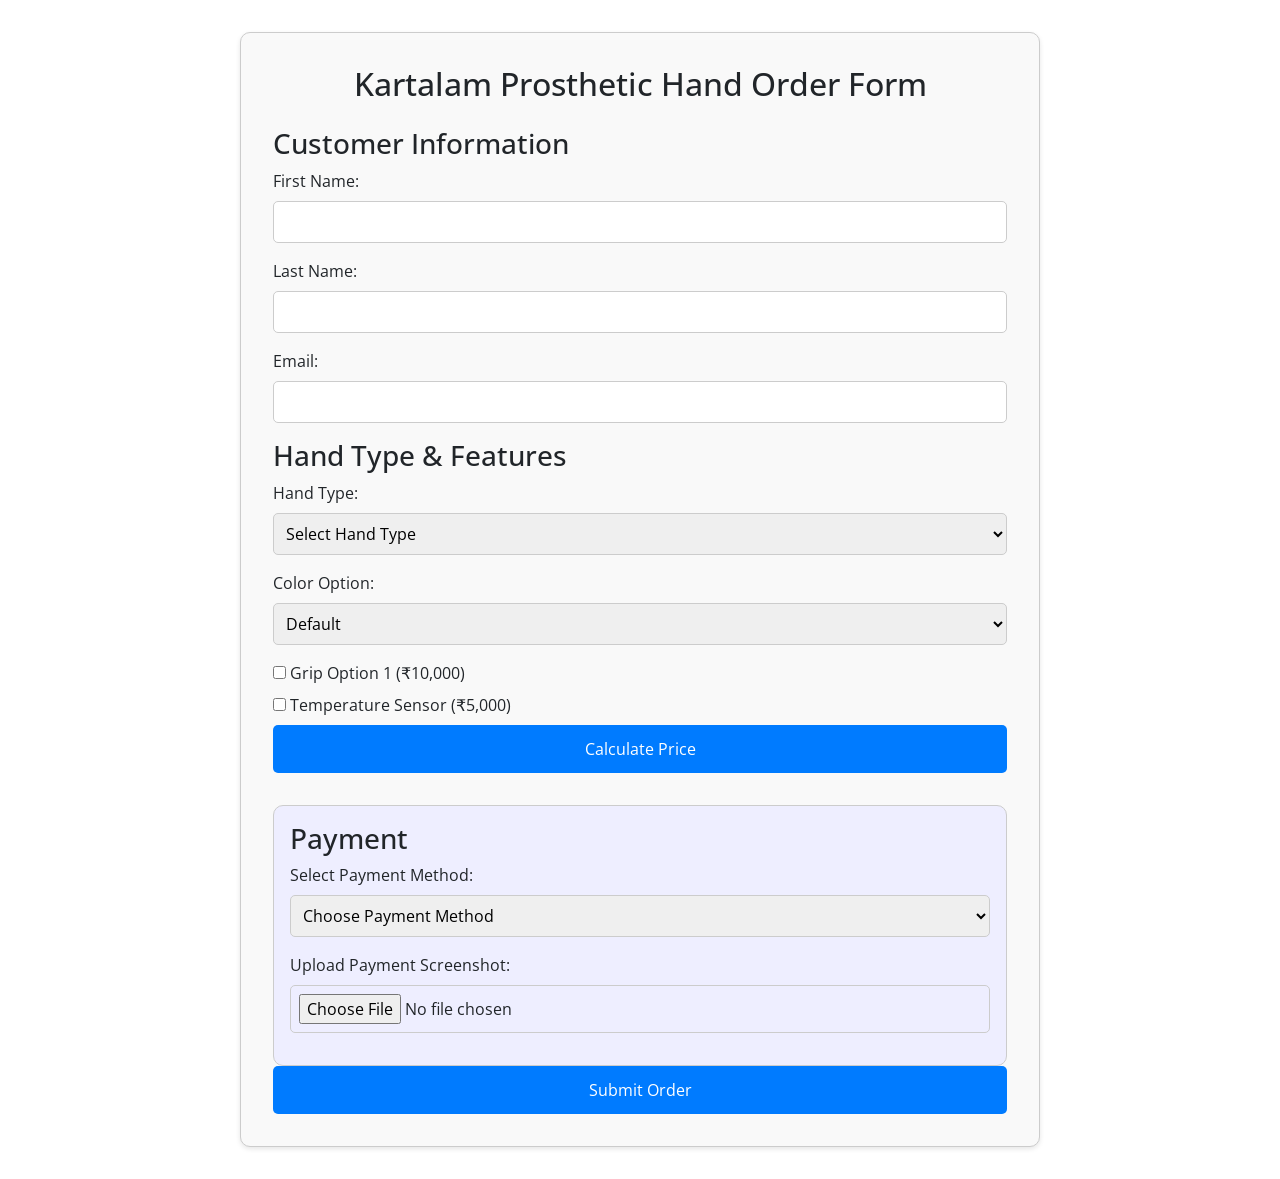
<file: Kartalam E-commerce/order.html>
<!DOCTYPE html>
<html lang="en">

<head>
  <meta charset="utf-8">
  <meta name="viewport" content="width=device-width, initial-scale=1, shrink-to-fit=no">
  <title>Kartalam Order Form with Payment Gateway</title>
  <link rel="shortcut icon" href="assets/images/products/kLogo.jpg" type="image/x-icon">
  <link rel="stylesheet" href="assets/css/vendor/bootstrap.min.css">
  <link rel="stylesheet" href="assets/css/main.css">
  <style>
    .kartalam-container {
      max-width: 800px;
      margin: 2rem auto;
      padding: 2rem;
      border: 1px solid #ccc;
      border-radius: 10px;
      background-color: #f9f9f9;
    }

    .kartalam-title {
      text-align: center;
      margin-bottom: 1.5rem;
    }

    .kartalam-input, .kartalam-select, textarea {
      width: 100%;
      margin-bottom: 1rem;
      padding: 0.5rem;
      border: 1px solid #ccc;
      border-radius: 5px;
    }

    .kartalam-btn {
      display: block;
      width: 100%;
      padding: 0.75rem;
      background-color: #007bff;
      color: white;
      border: none;
      border-radius: 5px;
      font-size: 1rem;
      cursor: pointer;
    }

    .kartalam-btn:hover {
      background-color: #0056b3;
    }

    #priceDisplay {
      margin-top: 1rem;
      font-size: 1.2rem;
      text-align: center;
      font-weight: bold;
    }

    .payment-section {
      margin-top: 2rem;
      padding: 1rem;
      border: 1px solid #ccc;
      border-radius: 10px;
      background-color: #eef;
    }

    .payment-input {
      margin-bottom: 1rem;
    }
  </style>
</head>

<body>
  <main class="kartalam-container">
    <h2 class="kartalam-title">Kartalam Prosthetic Hand Order Form</h2>
    <form id="kartalamOrderForm" onsubmit="processOrder(event)">
      <h3>Customer Information</h3>
      <label for="firstName">First Name:</label>
      <input type="text" id="firstName" name="firstName" required class="kartalam-input">

      <label for="lastName">Last Name:</label>
      <input type="text" id="lastName" name="lastName" required class="kartalam-input">

      <label for="email">Email:</label>
      <input type="email" id="email" name="email" required class="kartalam-input">

      <h3>Hand Type & Features</h3>
      <label for="handType">Hand Type:</label>
      <select id="handType" name="handType" required class="kartalam-select">
        <option value="">Select Hand Type</option>
        <option value="basic">Basic Model (₹100,000)</option>
        <option value="advanced">Advanced Model (₹150,000)</option>
        <option value="premium">Premium Model (₹200,000)</option>
      </select>

      <label for="color">Color Option:</label>
      <select id="color" name="color" class="kartalam-select">
        <option value="default">Default</option>
        <option value="custom">Custom (₹5,000)</option>
      </select>

      <div>
        <input type="checkbox" id="gripOption1" name="gripOptions" value="10000" class="kartalam-checkbox">
        <label for="gripOption1">Grip Option 1 (₹10,000)</label>
      </div>

      <div>
        <input type="checkbox" id="tempSensor" name="additionalFeatures" value="5000" class="kartalam-checkbox">
        <label for="tempSensor">Temperature Sensor (₹5,000)</label>
      </div>

      <button type="button" class="kartalam-btn" onclick="calculatePrice()">Calculate Price</button>
      <div id="priceDisplay"></div>

      <div class="payment-section">
        <h3>Payment</h3>
        <label for="paymentMethod">Select Payment Method:</label>
        <select id="paymentMethod" name="paymentMethod" required class="kartalam-select payment-input">
          <option value="">Choose Payment Method</option>
          <option value="upi">UPI</option>
          <option value="creditCard">Credit Card</option>
          <option value="debitCard">Debit Card</option>
          <option value="netBanking">Net Banking</option>
        </select>

        <label for="paymentScreenshot">Upload Payment Screenshot:</label>
        <input type="file" id="paymentScreenshot" name="paymentScreenshot" required class="kartalam-input">
      </div>

      <button type="submit" class="kartalam-btn">Submit Order</button>
    </form>
  </main>

  <script>
    function calculatePrice() {
      let price = 0;
      const handType = document.getElementById("handType").value;
      const color = document.getElementById("color").value;

      if (handType === "basic") price += 100000;
      if (handType === "advanced") price += 150000;
      if (handType === "premium") price += 200000;

      if (color === "custom") price += 5000;

      if (document.getElementById("gripOption1").checked) price += 10000;
      if (document.getElementById("tempSensor").checked) price += 5000;

      document.getElementById("priceDisplay").innerText = `Total Price: ₹${price}`;
    }

    function processOrder(event) {
      event.preventDefault();
      const paymentMethod = document.getElementById("paymentMethod").value;
      const paymentScreenshot = document.getElementById("paymentScreenshot").files[0];

      if (!paymentMethod || !paymentScreenshot) {
        alert("Please complete all payment details.");
        return;
      }

      alert("Order submitted successfully!");
      document.getElementById("kartalamOrderForm").reset();
      document.getElementById("priceDisplay").innerText = "";
    }
  </script>
</body>

</html>
</file>
<file: Kartalam E-commerce/assets/css/main.css>
@import url("https://fonts.googleapis.com/css?family=Open+Sans:400,700|Rajdhani:400,500,700&display=swap");
/* line 28, ../../../../Desktop/woostore/assets/css/main.scss */
* {
  box-sizing: border-box;
}

/* line 32, ../../../../Desktop/woostore/assets/css/main.scss */
body {
  font-family: 'Open Sans', sans-serif;
}

/* line 37, ../../../../Desktop/woostore/assets/css/main.scss */
img {
  max-width: 100%;
}


/* ------------------------------------ */

/* css login page */
/* General reset */

/* -------------------------- */

/* order form css */
.kartalam-container {
  background-color: #fff;
  border-radius: 5px;
  box-shadow: 0 2px 5px rgba(0, 0, 0, 0.1);
  padding: 30px;
  width: 800px;
  margin: auto;
  margin-top: 50px;
}

.kartalam-title {
  text-align: center;
  margin-bottom: 20px;
}

.kartalam-label {
  display: block;
  margin-bottom: 5px;
}

.kartalam-input,
.kartalam-select {
  width: 100%;
  padding: 10px;
  margin-bottom: 10px;
  border: 1px solid #ddd;
  border-radius: 3px;
}

.kartalam-btn {
  background-color: #4CAF50;
  color: white;
  padding: 10px 20px;
  border: none;
  border-radius: 3px;
  cursor: pointer;
}

.kartalam-btn:hover {
  background-color: #45a049;
}

.kartalam-price {
  font-weight: bold;
  margin-top: 15px;
}






/* ---------------------------------------------- */




/* line 42, ../../../../Desktop/woostore/assets/css/main.scss */
.form-control {
  border-radius: 0;
  border-top: 0px;
  border-left: 0px;
  border-right: 0px;
  border: 1px solid #eee;
  color: #111B25;
  font-size: 14px;
  font-weight: 500;
  background-color: rgba(255, 255, 255, 0);
}

/* line 56, ../../../../Desktop/woostore/assets/css/main.scss */
.modal.flip-vertical {
  perspective: 1200px;
}

/* line 59, ../../../../Desktop/woostore/assets/css/main.scss */
.modal.flip-vertical .modal-dialog {
  -moz-transform-style: preserve-3d;
  transform-style: preserve-3d;
  transform: rotateX(-75deg);
  transition: all 320ms;
  opacity: 0;
}

/* line 68, ../../../../Desktop/woostore/assets/css/main.scss */
.modal.flip-vertical.show .modal-dialog {
  transform: rotateX(0deg);
  opacity: 1;
}

/* line 78, ../../../../Desktop/woostore/assets/css/main.scss */
.card {
  margin-bottom: 14px;
  border-radius: 0 !important;
  border: 1px solid #eee;
}

/* line 84, ../../../../Desktop/woostore/assets/css/main.scss */
.card-header {
  background-color: #ffffff;
  border-bottom: 1px solid #eee;
  padding: 1.3rem;
}

/* line 90, ../../../../Desktop/woostore/assets/css/main.scss */
.card-footer {
  background-color: #fff;
  border: 0;
}

/* line 96, ../../../../Desktop/woostore/assets/css/main.scss */
.nav-tabs {
  justify-content: center;
}

/* line 99, ../../../../Desktop/woostore/assets/css/main.scss */
.nav-tabs .nav-link {
  color: #000;
  border: none;
}

/* line 103, ../../../../Desktop/woostore/assets/css/main.scss */
.nav-tabs .nav-link.active {
  border-bottom: 1px solid #0074f1;
}

/* line 110, ../../../../Desktop/woostore/assets/css/main.scss */
.btn-primary-soft {
  color: #0074f1;
  background-color: rgba(0, 116, 241, 0.1);
}

/* line 115, ../../../../Desktop/woostore/assets/css/main.scss */
.btn-secondary-soft {
  color: #7a87a0;
  background-color: rgba(122, 135, 160, 0.1);
}

/* line 120, ../../../../Desktop/woostore/assets/css/main.scss */
.btn-success-soft {
  color: #07bf58;
  background-color: rgba(7, 191, 88, 0.1);
}

/* line 125, ../../../../Desktop/woostore/assets/css/main.scss */
.btn-dark-soft {
  color: #FFBF00;
  background-color: rgba(255, 191, 0, 0.1);
}

/* line 130, ../../../../Desktop/woostore/assets/css/main.scss */
.btn-danger-soft {
  color: #ef1f3e;
  background-color: rgba(239, 31, 62, 0.1);
}

/* line 135, ../../../../Desktop/woostore/assets/css/main.scss */
.btn-info-soft {
  color: #0ac1ea;
  background-color: rgba(10, 193, 234, 0.1);
  border-color: rgba(10, 193, 234, 0);
}

/* line 141, ../../../../Desktop/woostore/assets/css/main.scss */
.btn-light-soft {
  color: #adb7cc;
  background-color: rgba(173, 183, 204, 0.1);
}

/* line 146, ../../../../Desktop/woostore/assets/css/main.scss */
.btn-dark-soft {
  color: #214971;
  background-color: rgba(33, 73, 113, 0.1);
}

/* line 152, ../../../../Desktop/woostore/assets/css/main.scss */
.bg-primary-soft {
  background-color: rgba(0, 116, 241, 0.1);
}

/* line 160, ../../../../Desktop/woostore/assets/css/main.scss */
.radio-primary .custom-control-input:checked ~ .custom-control-label::before,
.radio-primary .custom-control-input:disabled:checked ~ .custom-control-label::before {
  background-color: #0074f1;
  border-color: #0074f1;
}

/* line 169, ../../../../Desktop/woostore/assets/css/main.scss */
.list_group .list_group_item {
  border-color: #eee;
}

/* line 172, ../../../../Desktop/woostore/assets/css/main.scss */
.list_group .list_group_item.active {
  background-color: rgba(0, 116, 241, 0.1);
  color: #000;
}

/* line 179, ../../../../Desktop/woostore/assets/css/main.scss */
.list_group.list_group-borderless .list_group_item {
  border: 0;
}

/* line 185, ../../../../Desktop/woostore/assets/css/main.scss */
.list_group.list_group-contracted .list_group_item {
  padding: 3px 12px;
  font-size: 14px;
}

/* line 193, ../../../../Desktop/woostore/assets/css/main.scss */
.list_group_media .list_group_item {
  padding-top: 15px;
  padding-bottom: 15px;
  border: none !important;
}

/* line 199, ../../../../Desktop/woostore/assets/css/main.scss */
.list_group_media .list_group_item .media .media_graphic {
  display: flex;
  margin-right: 10px;
  width: 50px;
}

/* line 204, ../../../../Desktop/woostore/assets/css/main.scss */
.list_group_media .list_group_item .media .media_graphic i {
  font-size: 15px;
  padding: 10px;
  border-radius: 50%;
}

/* line 210, ../../../../Desktop/woostore/assets/css/main.scss */
.list_group_media .list_group_item .media .media_graphic image {
  width: 35px;
  height: 35px;
  border-radius: 50%;
}

/* line 218, ../../../../Desktop/woostore/assets/css/main.scss */
.list_group_media .list_group_item .media .media-body h6 {
  font-size: 14px;
  font-weight: 400;
  color: #214971;
  margin-bottom: 0;
}

/* line 225, ../../../../Desktop/woostore/assets/css/main.scss */
.list_group_media .list_group_item .media .media-body p {
  font-size: 14px;
  font-weight: 400;
  color: #adb7cc;
  margin-bottom: 0;
}

/* line 237, ../../../../Desktop/woostore/assets/css/main.scss */
.avatar {
  position: relative;
  width: 40px;
  height: 40px;
}

/* line 242, ../../../../Desktop/woostore/assets/css/main.scss */
.avatar img {
  width: 100%;
  height: 100%;
  object-fit: cover;
  border-radius: 50%;
}

/* line 250, ../../../../Desktop/woostore/assets/css/main.scss */
.avatar-default {
  position: absolute;
  top: 0;
  right: 0;
  bottom: 0;
  left: 0;
  color: #fff;
  font-weight: 700;
  font-size: 16px;
  text-transform: uppercase;
  display: flex;
  align-items: center;
  justify-content: center;
}

/* line 266, ../../../../Desktop/woostore/assets/css/main.scss */
.avatar-online::after {
  content: '';
  position: absolute;
  bottom: 1px;
  right: 2px;
  width: 9px;
  height: 9px;
  border-radius: 50%;
  border: 2px solid #fff;
}

/* line 278, ../../../../Desktop/woostore/assets/css/main.scss */
.avatar-online::after {
  background-color: #07bf58;
}

/* line 282, ../../../../Desktop/woostore/assets/css/main.scss */
.avatar-xs {
  width: 25px;
  height: 25px;
}

/* line 286, ../../../../Desktop/woostore/assets/css/main.scss */
.avatar-xs .avatar-default {
  font-size: 10px;
}

/* line 292, ../../../../Desktop/woostore/assets/css/main.scss */
.avatar-xs.avatar-xs.avatar-offline::after, .avatar-xs.avatar-xs.avatar-online::after {
  width: 5px;
  height: 5px;
  right: 1px;
  border-width: 1px;
}

/* line 301, ../../../../Desktop/woostore/assets/css/main.scss */
.avatar-sm {
  width: 35px;
  height: 35px;
}

/* line 305, ../../../../Desktop/woostore/assets/css/main.scss */
.avatar-sm .avatar-default {
  font-size: 14px;
}

/* line 311, ../../../../Desktop/woostore/assets/css/main.scss */
.avatar-sm.avatar-sm.avatar-offline::after, .avatar-sm.avatar-sm.avatar-online::after {
  width: 7px;
  height: 7px;
  right: 0;
}

/* line 319, ../../../../Desktop/woostore/assets/css/main.scss */
.avatar-md {
  width: 45px;
  height: 45px;
}

/* line 323, ../../../../Desktop/woostore/assets/css/main.scss */
.avatar-md .avatar-default {
  font-size: 18px;
}

/* line 328, ../../../../Desktop/woostore/assets/css/main.scss */
.avatar-md.avatar-md.avatar-online::after {
  width: 8px;
  height: 8px;
  right: 2px;
  bottom: 1px;
}

/* line 337, ../../../../Desktop/woostore/assets/css/main.scss */
.avatar-lg {
  width: 65px;
  height: 65px;
}

/* line 341, ../../../../Desktop/woostore/assets/css/main.scss */
.avatar-lg .avatar-default {
  font-size: 24px;
}

/* line 346, ../../../../Desktop/woostore/assets/css/main.scss */
.avatar-lg.avatar-lg.avatar-online::after {
  width: 10px;
  height: 10px;
  right: 4px;
  bottom: 3px;
}

/* line 356, ../../../../Desktop/woostore/assets/css/main.scss */
.faq-default .card-header button[aria-expanded="false"]:after {
  content: "+";
  position: absolute;
  right: 0;
  top: -3px;
  font-weight: 500;
  color: #d4cfcf;
  padding: 10px;
}

/* line 366, ../../../../Desktop/woostore/assets/css/main.scss */
.faq-default .card-header button[aria-expanded="true"]:after {
  content: "-";
  position: absolute;
  right: 0;
  top: -3px;
  font-weight: 500;
  color: #d4cfcf;
  padding: 10px;
}

/* line 377, ../../../../Desktop/woostore/assets/css/main.scss */
.faq-default .card-header {
  background-color: #fff;
  padding: 0 20px;
  border: 0;
}

/* line 382, ../../../../Desktop/woostore/assets/css/main.scss */
.faq-default .card-header button {
  text-decoration: none;
  font-size: 14px;
  color: #214971;
}

/* line 399, ../../../../Desktop/woostore/assets/css/main.scss */
.faq-v4 .card {
  border: 0;
}

/* line 402, ../../../../Desktop/woostore/assets/css/main.scss */
.faq-v4 .card .card-header {
  background-color: #00e095;
  padding: 0 18px;
  border: none;
  color: #000;
}

/* line 408, ../../../../Desktop/woostore/assets/css/main.scss */
.faq-v4 .card .card-header button {
  font-weight: 600;
}

/* line 412, ../../../../Desktop/woostore/assets/css/main.scss */
.faq-v4 .card .card-header button:after {
  content: "" !important;
}

/* line 417, ../../../../Desktop/woostore/assets/css/main.scss */
.faq-v4 .card .card-body {
  padding-top: 15px;
  padding-left: 30px;
}

/* line 426, ../../../../Desktop/woostore/assets/css/main.scss */
.faq-v5 .card {
  border: 0;
}

/* line 429, ../../../../Desktop/woostore/assets/css/main.scss */
.faq-v5 .card .card-header {
  border: 1px solid #eee;
  padding: 0 18px;
  border: none;
  color: #000;
}

/* line 435, ../../../../Desktop/woostore/assets/css/main.scss */
.faq-v5 .card .card-header button {
  font-weight: 600;
}

/* line 439, ../../../../Desktop/woostore/assets/css/main.scss */
.faq-v5 .card .card-header button:after {
  content: "" !important;
}

/* line 444, ../../../../Desktop/woostore/assets/css/main.scss */
.faq-v5 .card .card-body {
  padding-top: 15px;
  padding-left: 30px;
}

/* line 448, ../../../../Desktop/woostore/assets/css/main.scss */
.faq-v5 .card .card-body::first-letter {
  color: #FFBF00;
  float: left;
  font-size: 60px;
  font-weight: bold;
  line-height: 1;
  margin-right: 12px;
  text-shadow: 3px 5px 0 #adb7cc;
  transform: rotate(-2deg);
}

/* line 464, ../../../../Desktop/woostore/assets/css/main.scss */
.border-none {
  border-width: 0px !important;
}

/* line 468, ../../../../Desktop/woostore/assets/css/main.scss */
.radius-none {
  border-radius: 0px !important;
}

/* line 472, ../../../../Desktop/woostore/assets/css/main.scss */
.radius {
  border-radius: 4px !important;
}

/* line 476, ../../../../Desktop/woostore/assets/css/main.scss */
.bg-none {
  background-color: transparent !important;
}

/* line 480, ../../../../Desktop/woostore/assets/css/main.scss */
.bg-blue {
  background-color: #FFE919;
}

/* line 484, ../../../../Desktop/woostore/assets/css/main.scss */
.bg-dark {
  background-color: #111B25;
}

/* line 488, ../../../../Desktop/woostore/assets/css/main.scss */
.bg-blue {
  background-color: #344D68;
}

/* line 495, ../../../../Desktop/woostore/assets/css/main.scss */
.slim_topbar {
  position: fixed;
  top: 0;
  right: 0;
  left: 0;
  padding: 7px 15px;
  background-color: #111B25;
  z-index: 1030;
}

/* line 504, ../../../../Desktop/woostore/assets/css/main.scss */
.slim_topbar h6 {
  margin: 0;
  padding: 0;
  font-size: 10px;
  font-weight: 400;
  color: #fff;
  text-align: center;
  text-transform: uppercase;
  letter-spacing: 1.5px;
}

/* line 516, ../../../../Desktop/woostore/assets/css/main.scss */
.navbar_top {
  justify-content: space-between;
  padding-top: 0;
  height: 75px;
  border-bottom: 1px solid #eee;
  background-color: #fff;
  margin-top: 25px;
}

/* line 524, ../../../../Desktop/woostore/assets/css/main.scss */
.navbar_top .navbar-brand {
  color: #344D68;
  line-height: 55px;
}

/* line 528, ../../../../Desktop/woostore/assets/css/main.scss */
.navbar_top .navbar-brand img {
  height: 20px;
  max-height: 20px;
}

/* line 534, ../../../../Desktop/woostore/assets/css/main.scss */
.navbar_top .navbar-brand:nth-child(4) img {
  height: 25px !important;
  max-height: 25px !important;
}

/* line 545, ../../../../Desktop/woostore/assets/css/main.scss */
.navbar_top .navbar-nav .nav-item.active a, .navbar_top .navbar-nav .nav-item:hover a {
  color: #f9423a;
}

/* line 550, ../../../../Desktop/woostore/assets/css/main.scss */
.navbar_top .navbar-nav .nav-item a {
  color: #111B25;
  font-family: 'Open Sans', sans-serif;
  font-weight: 700;
  font-size: 14px;
  padding-left: 15px;
  padding-right: 15px;
  text-transform: uppercase;
  letter-spacing: 1.5px;
}

/* line 563, ../../../../Desktop/woostore/assets/css/main.scss */
.navbar_top .site_logo {
  position: absolute;
  top: 50%;
  left: 50%;
  transform: translate(-50%, -50%);
}

/* line 571, ../../../../Desktop/woostore/assets/css/main.scss */
.navbar-toggler-icon {
  color: #FFE919;
}

/* line 575, ../../../../Desktop/woostore/assets/css/main.scss */
.navbar-collapse {
  background-color: #fff;
}

/* line 596, ../../../../Desktop/woostore/assets/css/main.scss */
#icon_modal_location .modal-content {
  border-radius: 1rem;
}

/* line 599, ../../../../Desktop/woostore/assets/css/main.scss */
#icon_modal_location .modal-content .modal-header {
  border-top-left-radius: 1rem;
  border-top-right-radius: 1rem;
}

/* line 604, ../../../../Desktop/woostore/assets/css/main.scss */
#icon_modal_location .modal-content .modal-footer {
  border-bottom-right-radius: 1rem;
  border-bottom-left-radius: 1rem;
}

/* line 609, ../../../../Desktop/woostore/assets/css/main.scss */
#icon_modal_location .modal-content iframe {
  margin-bottom: -8px;
  max-width: 100%;
}

@media screen and (min-width: 576px) {
  /* line 616, ../../../../Desktop/woostore/assets/css/main.scss */
  #icon_modal_location .modal-dialog {
    max-width: 800px;
    margin: 1.75rem auto;
  }
}

/* line 625, ../../../../Desktop/woostore/assets/css/main.scss */
#phone_us_modal .modal-body img {
  width: 100px;
  height: auto;
  margin: 0 auto;
  padding: 15px 0 25px;
}

/* line 632, ../../../../Desktop/woostore/assets/css/main.scss */
#phone_us_modal .modal-body h6 {
  font-size: 14px;
  font-weight: 500;
}

/* line 642, ../../../../Desktop/woostore/assets/css/main.scss */
#contact_us_modal .modal-footer img {
  height: 35px;
}

/* line 647, ../../../../Desktop/woostore/assets/css/main.scss */
#contact_us_modal i {
  font-size: 22px;
}

/* line 650, ../../../../Desktop/woostore/assets/css/main.scss */
#contact_us_modal p {
  margin: 0;
  padding: 0;
  font-size: 14px;
}

/* line 657, ../../../../Desktop/woostore/assets/css/main.scss */
.site_banner_home {
  height: 580px;
  position: relative;
  overflow: hidden;
}

/* line 662, ../../../../Desktop/woostore/assets/css/main.scss */
.site_banner_home > div {
  max-height: 580px;
}


/* ------------------------------------------------------- */
/* line 666, ../../../../Desktop/woostore/assets/css/main.scss */
/* .site_banner_home .banner_overlay {
  position: relative;
  display: flex;
  flex-direction: column;
  align-items: center;
  justify-content: center;
  height: 500px;
  background-color: #fff;
  background-image: url(../images/products/banner_drone.jpg);
  background-position: center;
  background-repeat: no-repeat;
  background-size: cover;
  filter: blur(8px);
  -webkit-filter: blur(4px);
}

/* line 681, ../../../../Desktop/woostore/assets/css/main.scss */
/* .site_banner_home .banner_overlay .banner_heading h2, .site_banner_home .banner_overlay .banner_heading h3 {
  padding: 0 50px;
  font-family: 'Rajdhani', sans-serif;
  font-size: 32px;
  font-weight: 700;
  letter-spacing: 0.05px;
  text-transform: uppercase;
} */

/* line 690, ../../../../Desktop/woostore/assets/css/main.scss */
/* .site_banner_home .banner_overlay .banner_heading h3 {
  font-size: 44px;
}  */
/* =========================================== */


/* Container for the banner */
.site_banner_home {
  position: relative;
  width: 100%;
}

.site_banner_home .banner_overlay {
  position: relative;
  display: flex;
  flex-direction: column;
  align-items: center;
  justify-content: center;
  height: 500px;
  background-image: url(../images/products/banner_drone.jpg);
  background-position: center;
  background-repeat: no-repeat;
  background-size: cover;
  filter: blur(8px); /* Apply blur to the background */
  -webkit-filter: blur(8px); /* Ensure it works in WebKit browsers */
  /* z-index: 2; */
}

.site_banner_home .banner_heading {
  position: absolute; /* Position the text above the background */
  top: 50%; /* Adjust the vertical position of the text */
  left: 50%;
  transform: translate(-50%, -50%); /* Center the text */
  z-index: 2; /* Make sure the text stays above the blurred background */
  text-align: center;
  color: #fff; /* White text to stand out against the background */
}

.site_banner_home .banner_heading h2,
.site_banner_home .banner_heading h3 {
  margin: 0;
  padding: 0 50px;
  font-family: 'Rajdhani', sans-serif;
  font-weight: 700;
  letter-spacing: 0.05px;
  text-transform: uppercase;
}

.site_banner_home .banner_heading h2 {
  font-size: 32px;
}

.site_banner_home .banner_heading h3 {
  font-size: 44px;
}





/* ===================================================== */

/* line 697, ../../../../Desktop/woostore/assets/css/main.scss */
.site_banner_inner {
  height: 380px;
  position: relative;
  overflow: hidden;
}

/* line 702, ../../../../Desktop/woostore/assets/css/main.scss */
.site_banner_inner > div {
  max-height: 380px;
}

/* line 706, ../../../../Desktop/woostore/assets/css/main.scss */
.site_banner_inner .banner_overlay_inner {
  position: relative;
  display: flex;
  flex-direction: column;
  align-items: center;
  justify-content: center;
  height: 380px;
  background-color: #fff;
  background-image: linear-gradient(to bottom, rgba(255, 222, 212, 0.5), rgba(52, 77, 104, 0.7)), url(../images/products/banner_drone.jpg);
  background-position: center;
  background-repeat: no-repeat;
  background-size: cover;
}

/* line 721, ../../../../Desktop/woostore/assets/css/main.scss */
.site_banner_inner .banner_overlay_inner .banner_heading_inner h2, .site_banner_inner .banner_overlay_inner .banner_heading_inner h3 {
  padding: 0 50px;
  font-family: 'Rajdhani', sans-serif;
  font-size: 32px;
  font-weight: 700;
  letter-spacing: 0.05px;
  text-transform: uppercase;
}

/* line 730, ../../../../Desktop/woostore/assets/css/main.scss */
.site_banner_inner .banner_overlay_inner .banner_heading_inner h3 {
  font-size: 44px;
}

/* line 737, ../../../../Desktop/woostore/assets/css/main.scss */
.site_banner_inner_products {
  margin-top: 100px;
  height: 180px;
  position: relative;
  overflow: hidden;
  display: flex;
  align-items: center;
  justify-content: center;
}

/* line 748, ../../../../Desktop/woostore/assets/css/main.scss */
.site_banner_inner_products .banner_heading_inner h3 {
  padding: 0 50px;
  font-family: 'Rajdhani', sans-serif;
  font-size: 32px;
  font-weight: 700;
  letter-spacing: 0.05px;
  color: #111B25;
  text-transform: uppercase;
}

/* line 760, ../../../../Desktop/woostore/assets/css/main.scss */
.home_promo {
  margin-top: -100px;
  margin-bottom: 75px;
}

/* line 764, ../../../../Desktop/woostore/assets/css/main.scss */
.home_promo .row {
  min-height: 352px;
}

/* line 769, ../../../../Desktop/woostore/assets/css/main.scss */
.home_promo .home_promo_image img {
  max-width: 100%;
}

/* line 774, ../../../../Desktop/woostore/assets/css/main.scss */
.home_promo .product_promo_info {
  display: flex;
  flex-direction: column;
  align-items: center;
  justify-content: center;
  background-color: #111B25;
  height: 347px;
}

/* line 781, ../../../../Desktop/woostore/assets/css/main.scss */
.home_promo .product_promo_info .promo_sub {
  font-size: 12px;
  font-weight: 400;
  letter-spacing: 1.5px;
  text-transform: uppercase;
  color: #fff;
}

/* line 789, ../../../../Desktop/woostore/assets/css/main.scss */
.home_promo .product_promo_info .promo_main {
  font-size: 18px;
  font-weight: 400;
  letter-spacing: 1.3px;
  text-transform: uppercase;
  color: #fff;
}

/* line 797, ../../../../Desktop/woostore/assets/css/main.scss */
.home_promo .product_promo_info button {
  background-color: #fff;
  color: #111B25;
  font-size: 14px;
  font-weight: 600;
  letter-spacing: 1.5px;
  border-width: 0px;
}

/* line 806, ../../../../Desktop/woostore/assets/css/main.scss */
.home_promo .product_promo_info .promo_footer {
  font-size: 10px;
  font-weight: 400;
  color: #fff;
  letter-spacing: 1.5px;
  text-transform: uppercase;
}

/* line 816, ../../../../Desktop/woostore/assets/css/main.scss */
.features {
  position: relative;
  display: flex;
  align-items: center;
  justify-content: center;
  background-color: #fff;
  border-top: 1px solid #eee;
  border-bottom: 1px solid #eee;
}

/* line 825, ../../../../Desktop/woostore/assets/css/main.scss */
.features .feature-card {
  box-shadow: 0px 1px 3px 0px rgba(0, 0, 0, 0.2), 0px 1px 1px 0px rgba(0, 0, 0, 0.14), 0px 2px 1px -1px rgba(0, 0, 0, 0.12);
  background: #fff;
  border-radius: 2px;
  border: 0;
  transition: all .3s ease;
  padding: 30px 15px;
  min-height: 200px;
  display: flex;
  flex-direction: column;
  align-items: center;
  justify-content: center;
}

/* line 839, ../../../../Desktop/woostore/assets/css/main.scss */
.features .feature-card:hover {
  box-shadow: 0 10px 16px rgba(0, 0, 0, 0.2);
}

/* line 843, ../../../../Desktop/woostore/assets/css/main.scss */
.features .feature-card .icon-section {
  padding: 25px 0;
}

/* line 846, ../../../../Desktop/woostore/assets/css/main.scss */
.features .feature-card .icon-section span {
  font-size: 44px;
  color: #00e095;
}

/* line 851, ../../../../Desktop/woostore/assets/css/main.scss */
.features .feature-card .icon-section .features-title {
  font-size: 14px;
  font-weight: 500;
  color: #111B25;
}

/* line 860, ../../../../Desktop/woostore/assets/css/main.scss */
.subscribe {
  padding: 75px 0;
  background-color: #00e095;
}

/* line 864, ../../../../Desktop/woostore/assets/css/main.scss */
.subscribe h6 {
  font-size: 18px;
  font-weight: 500;
  color: #fff;
}

/* line 870, ../../../../Desktop/woostore/assets/css/main.scss */
.subscribe p {
  margin-bottom: 25px;
  font-size: 14px;
  font-weight: 500;
  color: #fff;
}

/* line 877, ../../../../Desktop/woostore/assets/css/main.scss */
.subscribe .form-control {
  padding: 1.375rem .75rem;
  background-color: #fff;
  border-width: none;
  color: #111B25;
  font-weight: 600;
  letter-spacing: 1.5px;
  border-top-left-radius: 4px;
  border-bottom-left-radius: 4px;
}

/* line 889, ../../../../Desktop/woostore/assets/css/main.scss */
.subscribe .input-group-append button {
  min-width: 100px;
  color: #111B25;
  background-color: #FFE919;
  border-color: #FFE919;
}

/* line 898, ../../../../Desktop/woostore/assets/css/main.scss */
.custom_rf {
  padding: 75px 0;
  background-color: #111B25;
}

/* line 902, ../../../../Desktop/woostore/assets/css/main.scss */
.custom_rf h6 {
  font-size: 18px;
  font-weight: 500;
  color: #fff;
}

/* line 908, ../../../../Desktop/woostore/assets/css/main.scss */
.custom_rf p {
  margin-bottom: 25px;
  font-size: 14px;
  font-weight: 500;
  color: #fff;
}

/* line 917, ../../../../Desktop/woostore/assets/css/main.scss */
section .section-title {
  font-family: 'Rajdhani', sans-serif;
  font-size: 24px;
  font-weight: 700;
  text-transform: uppercase;
  color: #344D68;
}

/* line 925, ../../../../Desktop/woostore/assets/css/main.scss */
section .section-subtitle {
  font-family: 'Open Sans', sans-serif;
  font-size: 14px;
  font-weight: 400;
  color: #111B25;
}

/* line 933, ../../../../Desktop/woostore/assets/css/main.scss */
.gutter_all {
  padding: 5px;
}

/* line 937, ../../../../Desktop/woostore/assets/css/main.scss */
.gutter_top_half {
  padding-top: 2.5px;
}

/* line 941, ../../../../Desktop/woostore/assets/css/main.scss */
.gutter_right_half {
  padding-right: 2.5px;
}

/* line 945, ../../../../Desktop/woostore/assets/css/main.scss */
.gutter_left_half {
  padding-left: 2.5px;
}

/* line 949, ../../../../Desktop/woostore/assets/css/main.scss */
.gutter_bottom_half {
  padding-bottom: 2.5px;
}

/* line 953, ../../../../Desktop/woostore/assets/css/main.scss */
.products {
  background-color: #fff;
  margin-bottom: 25px;
}

/* line 959, ../../../../Desktop/woostore/assets/css/main.scss */
.products .products_list .product_item {
  position: relative;
  display: flex;
  flex-direction: column;
  align-items: center;
  justify-content: space-between;
  background-color: rgba(238, 238, 238, 0.5);
}

/* line 967, ../../../../Desktop/woostore/assets/css/main.scss */
.products .products_list .product_item .title {
  position: absolute;
  top: 35px;
  text-align: center;
  font-size: 16px;
  font-weight: 400;
  text-transform: uppercase;
  letter-spacing: 1.5px;
  color: #8a8d8f;
}

/* line 978, ../../../../Desktop/woostore/assets/css/main.scss */
.products .products_list .product_item .product_item_image {
  max-width: 100%;
}

/* line 982, ../../../../Desktop/woostore/assets/css/main.scss */
.products .products_list .product_item .product_item_footer {
  display: flex;
  flex-direction: column;
  align-items: center;
  justify-content: center;
  padding: 10px 0px 25px;
  background-color: #fff;
  width: 100%;
}

/* line 991, ../../../../Desktop/woostore/assets/css/main.scss */
.products .products_list .product_item .product_item_footer .subtitle {
  font-size: 14px;
  font-weight: 400;
  color: #111B25;
  letter-spacing: 1.5px;
}

/* line 998, ../../../../Desktop/woostore/assets/css/main.scss */
.products .products_list .product_item .product_item_footer .details_link {
  text-decoration: none;
}

/* line 1001, ../../../../Desktop/woostore/assets/css/main.scss */
.products .products_list .product_item .product_item_footer .details_link button {
  font-size: 16px;
  font-weight: 400;
  color: #ffffff;
  letter-spacing: 1.5px;
  background: linear-gradient(90deg, #f9423a 0%, #fb9700 100%);
  border-color: #ffffff;
  border-radius: 0;
  padding: 10px 25px;
}

/* line 1017, ../../../../Desktop/woostore/assets/css/main.scss */
.products_single {
  background-color: #fff;
  margin-bottom: 25px;
}

/* line 1021, ../../../../Desktop/woostore/assets/css/main.scss */
.products_single .products_list_single {
  border: 1px solid #eee;
}

/* line 1024, ../../../../Desktop/woostore/assets/css/main.scss */
.products_single .products_list_single .product_item_image_wrapper {
  position: relative;
  display: flex;
  flex-direction: column;
  align-items: center;
  justify-content: space-between;
  background-color: rgba(238, 238, 238, 0.5);
}

/* line 1032, ../../../../Desktop/woostore/assets/css/main.scss */
.products_single .products_list_single .product_item_image_wrapper .product_item_image {
  max-width: 100%;
}

/* line 1039, ../../../../Desktop/woostore/assets/css/main.scss */
.products_single .products_list_single .product_item_content {
  padding-top: 25px;
}

/* line 1042, ../../../../Desktop/woostore/assets/css/main.scss */
.products_single .products_list_single .product_item_content .title {
  text-transform: uppercase;
  font-size: 36px;
  font-weight: 600;
  letter-spacing: 1.5px;
  color: #f9423a;
  margin-top: 35px;
  margin-bottom: 48px;
}

/* line 1052, ../../../../Desktop/woostore/assets/css/main.scss */
.products_single .products_list_single .product_item_content .price {
  font-weight: 700;
  font-size: 24px;
  letter-spacing: 1.5px;
  color: #8a8d8f;
  margin-bottom: 35px;
}

/* line 1060, ../../../../Desktop/woostore/assets/css/main.scss */
.products_single .products_list_single .product_item_content .description {
  font-weight: 400;
  font-size: 16px;
  letter-spacing: 1.5px;
  color: #adb7cc;
  margin-bottom: 35px;
}

/* line 1068, ../../../../Desktop/woostore/assets/css/main.scss */
.products_single .products_list_single .product_item_content .product_item_footer {
  display: flex;
  flex-direction: column;
  background-color: #fff;
  width: 100%;
}

/* line 1074, ../../../../Desktop/woostore/assets/css/main.scss */
.products_single .products_list_single .product_item_content .product_item_footer .details_link {
  text-decoration: none;
}

/* line 1077, ../../../../Desktop/woostore/assets/css/main.scss */
.products_single .products_list_single .product_item_content .product_item_footer .details_link button {
  font-size: 16px;
  font-weight: 400;
  color: #ffffff;
  letter-spacing: 1.5px;
  background: linear-gradient(90deg, #f9423a 0%, #fb9700 100%);
  border-color: #ffffff;
  border-radius: 0;
  padding: 15px 23px;
}

/* line 1094, ../../../../Desktop/woostore/assets/css/main.scss */
.site_footer {
  position: relative;
  display: flex;
  align-items: center;
  justify-content: center;
  border-top: 15px solid #344D68;
  background-color: #fff;
}

/* line 1102, ../../../../Desktop/woostore/assets/css/main.scss */
.site_footer .footer_title {
  font-family: 'Rajdhani', sans-serif;
  font-size: 16px;
  font-weight: 700;
  text-transform: uppercase;
  margin-bottom: 15px;
}

/* line 1111, ../../../../Desktop/woostore/assets/css/main.scss */
.site_footer .footer_list {
  font-size: 14px;
  font-weight: 500;
}

/* line 1115, ../../../../Desktop/woostore/assets/css/main.scss */
.site_footer .footer_list .list_group_item {
  border: none !important;
  padding: 3px 0px;
  background-color: transparent;
}

/* line 1120, ../../../../Desktop/woostore/assets/css/main.scss */
.site_footer .footer_list .list_group_item a {
  display: flex;
  margin-bottom: 5px;
  color: #111B25;
  text-decoration: none;
}

/* line 1126, ../../../../Desktop/woostore/assets/css/main.scss */
.site_footer .footer_list .list_group_item a i {
  color: #111B25;
  margin-right: 7px;
  line-height: 20px;
  font-size: 18px;
}

/* line 1133, ../../../../Desktop/woostore/assets/css/main.scss */
.site_footer .footer_list .list_group_item a span {
  word-break: break-word;
}

/* line 1139, ../../../../Desktop/woostore/assets/css/main.scss */
.site_footer .footer_list .list_group_item .footer_logo img {
  width: 100px;
}

/* line 1147, ../../../../Desktop/woostore/assets/css/main.scss */
.copyright {
  padding: 15px 0;
  background-color: #344D68;
}

/* line 1151, ../../../../Desktop/woostore/assets/css/main.scss */
.copyright p {
  padding: 0;
  margin: 0;
  color: #fff;
  font-size: 14px;
  font-weight: 400;
}

/* line 1159, ../../../../Desktop/woostore/assets/css/main.scss */
.contact_form {
  border-bottom: 1px solid #eee;
}

/* line 1162, ../../../../Desktop/woostore/assets/css/main.scss */
.contact_form h6 {
  margin-bottom: 0;
  margin-top: 5px;
}

/* line 1167, ../../../../Desktop/woostore/assets/css/main.scss */
.contact_form .text_phone {
  color: #00e095;
}

/* line 1171, ../../../../Desktop/woostore/assets/css/main.scss */
.contact_form a {
  text-decoration: none;
  color: #111B25;
}

/* line 1177, ../../../../Desktop/woostore/assets/css/main.scss */
.contact_form .open_time p {
  margin-bottom: 5px;
}

/* line 1183, ../../../../Desktop/woostore/assets/css/main.scss */
.contact_form .social_icons i {
  font-size: 18px;
  color: #111B25;
}

/* line 1189, ../../../../Desktop/woostore/assets/css/main.scss */
.contact_form iframe {
  width: 100%;
  height: 380px;
}

/*# sourceMappingURL=main.css.map */
</file>
